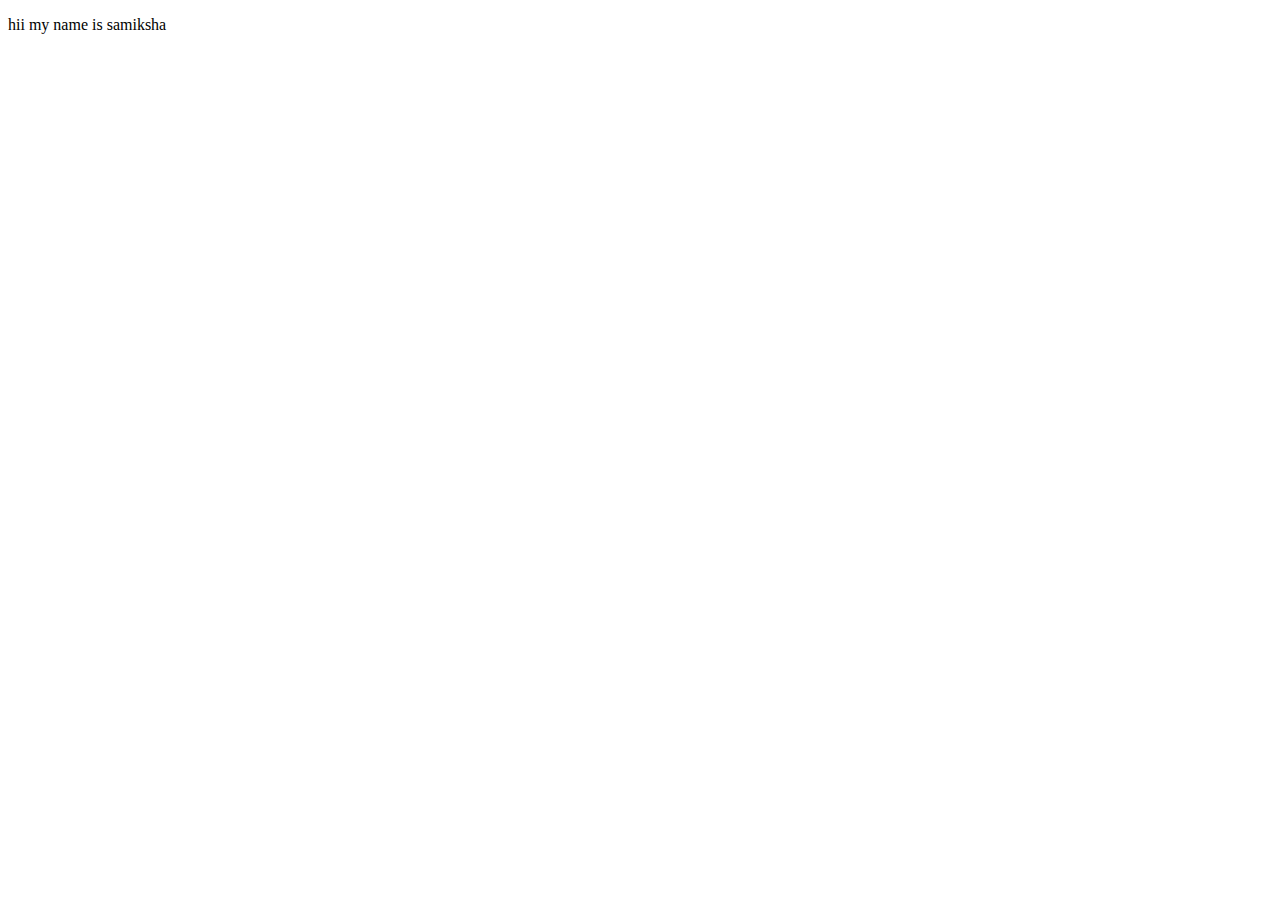
<file: home.html>
<!DOCTYPE html>
<html lang="en">
<head>
    <meta charset="UTF-8">
    <meta name="viewport" content="width=device-width, initial-scale=1.0">
    <title>Document</title>
</head>
<body>
    <p>hii my name is samiksha</p>
</body>
</html>
</file>
